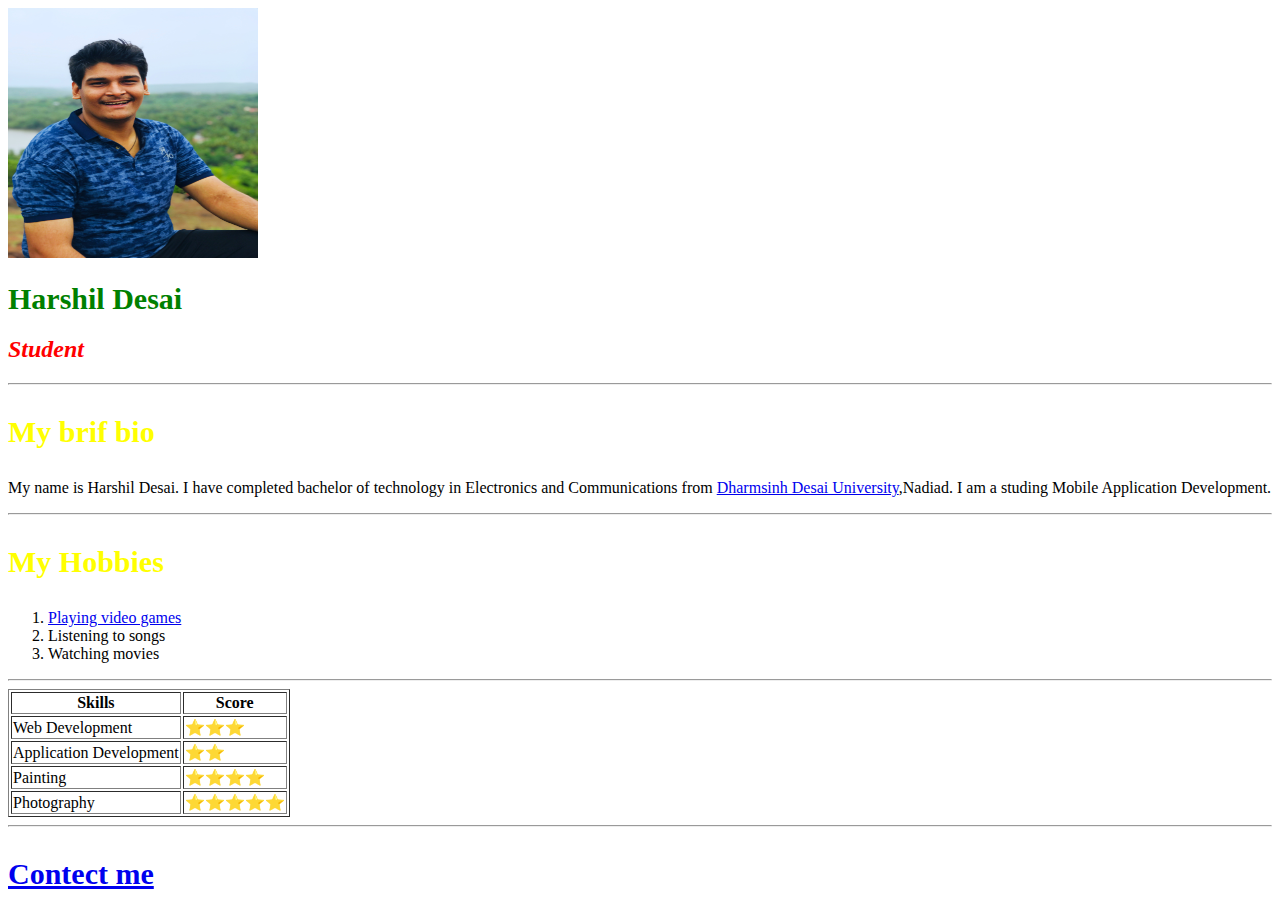
<file: Index.html>
<!DOCTYPE html>
<html>
<head>
<link rel="stylesheet"
href="project.css">
<title>Harshil Desai</title>
</head>
<body>
<img src="Harshil.jpg" alt="Harshil's Image" height="250" width="250">
<h1>Harshil Desai</h1>
<h2 style="color:red;"><i>Student</i></h2>
<hr>
<h3>My brif bio</h3>
<p>My name is Harshil Desai. I have completed bachelor of technology in Electronics and Communications from <a href=https://www.ddu.ac.in/>Dharmsinh Desai University</a>,Nadiad. I am a studing Mobile Application Development.</p>
<hr>
<h3>My Hobbies</h3>
<ol type="1">
  <li><a href=https://www.rockstargames.com/V/>Playing video games</a></li>
  <li>Listening to songs</li>
  <li>Watching movies</li>
</ol>
<hr>
<table border="1">
 <tr>
  <th>Skills</th>
  <th>Score</th>
 </tr>
  <tr>
  <td>Web Development</td>
  <td>⭐⭐⭐</td>
 </tr>
 <tr>
  <td>Application Development</td>
  <td>⭐⭐</td>
 </tr>
 <tr>
  <td>Painting</td>
  <td>⭐⭐⭐⭐</td>
 </tr>
 <tr>
  <td>Photography</td>
  <td>⭐⭐⭐⭐⭐</td>
 </tr>
</table>
<hr>
<h3><a href=contact_me.html>Contect me</a></h3>

</body>
</html>
</file>
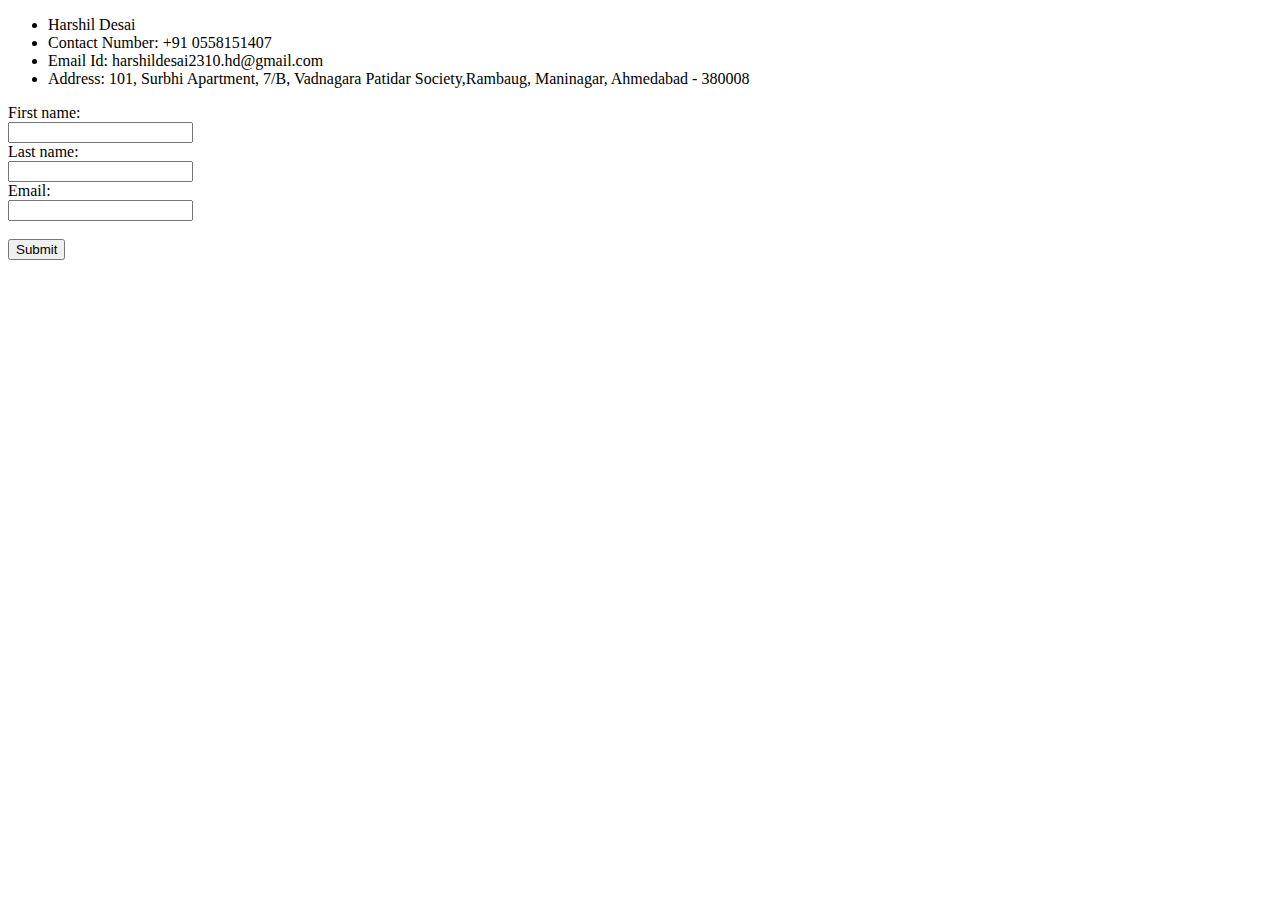
<file: contact_me.html>
<!DOCTYPE html>
<html>
<head>
<link rel="stylesheet"
href="project.css">
<title>Contact me</title>
</head>
<body>
 <ul>
  <li>Harshil Desai</li>
  <li>Contact Number: +91 0558151407</li>
  <li>Email Id: harshildesai2310.hd@gmail.com</li>
  <li>Address: 101, Surbhi Apartment, 7/B, Vadnagara Patidar Society,Rambaug, Maninagar, Ahmedabad - 380008</li>
</ul>
<form>
  <label for="fname">First name:</label><br>
  <input type="text" id="fname" name="fname"><br>
  <label for="lname">Last name:</label><br>
  <input type="text" id="lname" name="lname"><br>
  <label for="mail">Email:</label><br>
  <input type="email" id="mail" name="mail"><br><br>
  <input type="submit" value="Submit">
</form>
</body>
</html>
</file>
<file: project.css>
h1{
color:green;
font-size:30px;
}
h3{
color:yellow;
font-size:30px;
}
</file>
